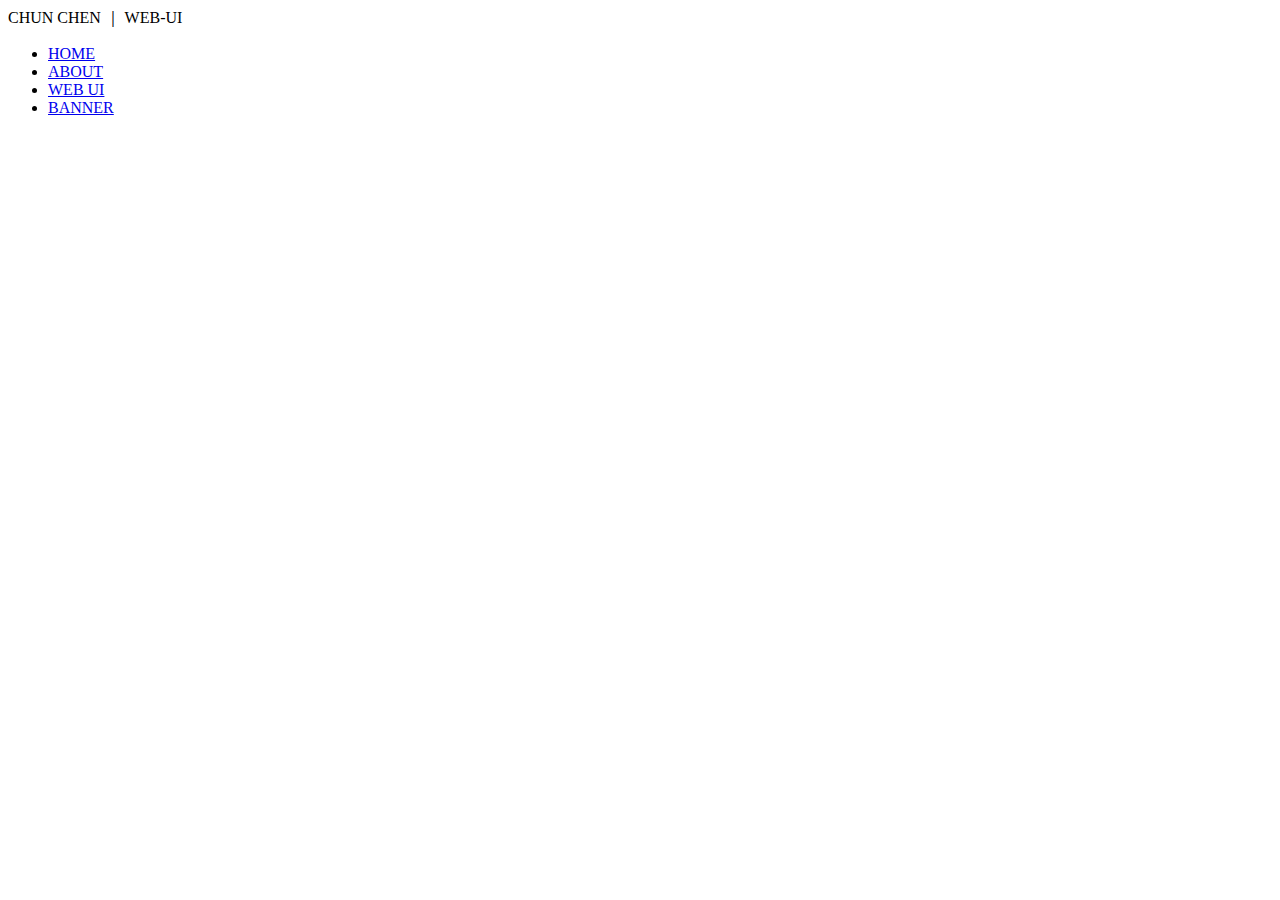
<file: header.html>
<!DOCTYPE html>
<html lang="en">
<head>
    <meta charset="UTF-8">
    <meta name="viewport" content="width=device-width, initial-scale=1.0">
    <title></title>
</head>
<body>
    <!-- <div class="container-fulid header"> -->
        <div class="web">
            <div class="web-title">CHUN CHEN ｜ WEB-UI</div>
            <div class="web-nav">
                <ul class="navBar">
                    <li>
                        <a class="active" href="index.html">HOME</a>
                    </li>
                    <li>
                        <a href="javascript:;">ABOUT</a>
                    </li>
                    <li>
                        <a href="webui.html">WEB UI</a>
                    </li>
                    <li>
                        <a href="javascript:;">BANNER</a>
                    </li>
                </ul>
            </div>
        </div>
        <div class="header-bgc">
        </div>
    <!-- </div> -->
</body>
</html>
</file>
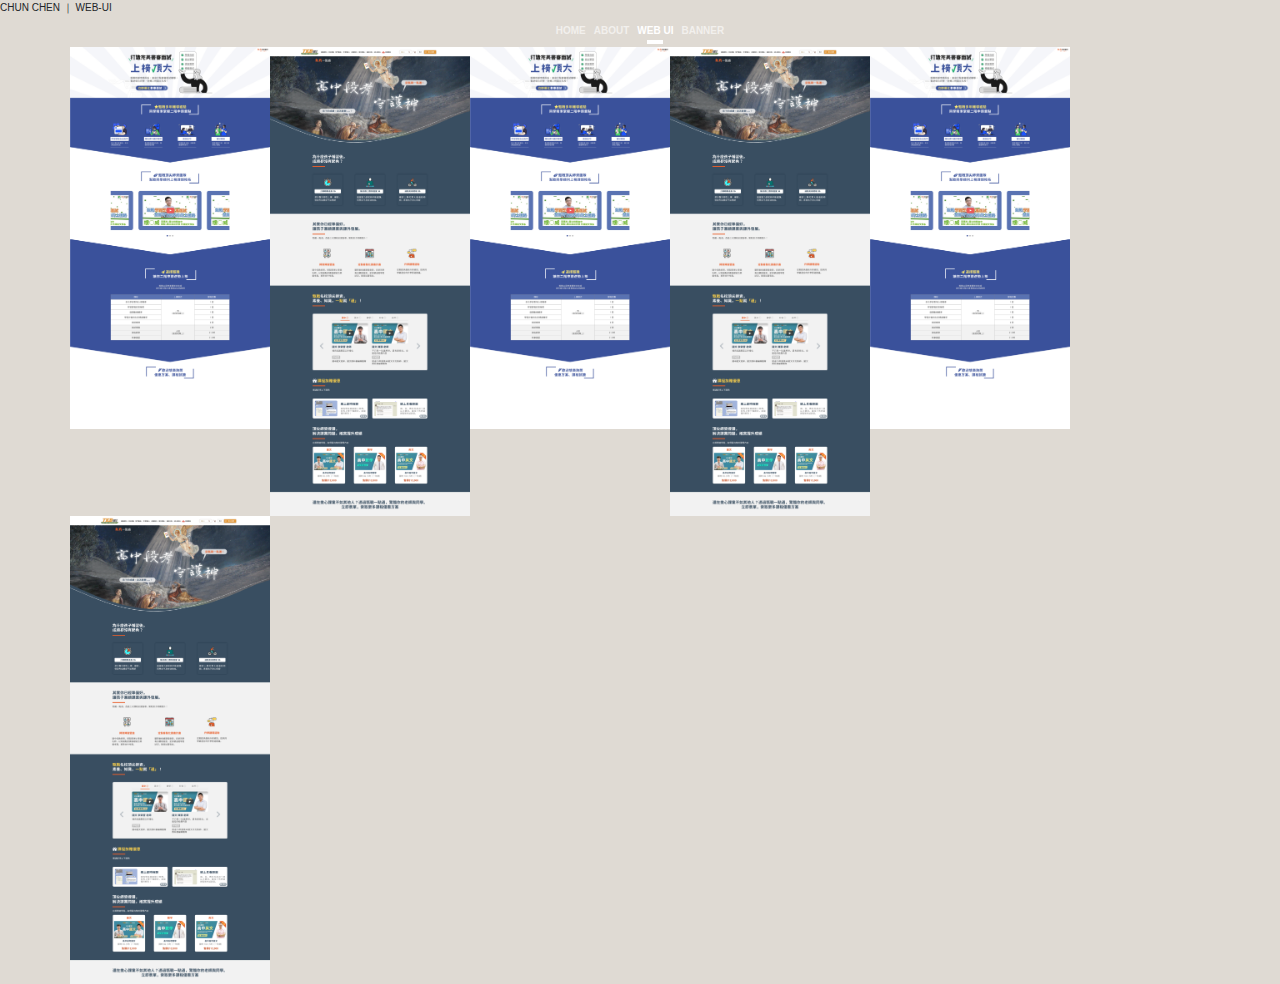
<file: webui.html>
<!DOCTYPE html>
<html lang="en">
<head>
    <meta charset="UTF-8">
    <!-- <meta name="viewport" content="width=device-width, initial-scale=1.0"> -->
    <meta name="viewport" content="width=device-width, initial-scale=1, minimum-scale=1, maximum-scale=1"/>
    <title>CHUN CHEN ｜ WEB-UI</title>
    <!-- Bootstrap -->
    <link rel="stylesheet" href="https://cdn.jsdelivr.net/npm/bootstrap@3.4.1/dist/css/bootstrap.min.css" integrity="sha384-HSMxcRTRxnN+Bdg0JdbxYKrThecOKuH5zCYotlSAcp1+c8xmyTe9GYg1l9a69psu" crossorigin="anonymous">
    <!-- Link Swiper's CSS -->
    <link rel="stylesheet" href="https://unpkg.com/swiper/swiper-bundle.min.css"/>

    <link rel="stylesheet" href="./css/style.css">
</head>
<body id="webUi">
    <div class="container-fulid header">
        <div class="web-title">CHUN CHEN ｜ WEB-UI</div>
        <ul class="navBar">
            <li>
                <a href="index.html">HOME</a>
            </li>
            <li>
                <a href="javascript:;">ABOUT</a>
            </li>
            <li>
                <a class="active" href="webui.html">WEB UI</a>
            </li>
            <li>
                <a href="javascript:;">BANNER</a>
            </li>
        </ul>
        <div class="header-bgc">
        </div>
    </div>
    <div class="container edmBlock">
        <div class="d-flex flex-wrap w-100">
            
            <a href="https://www.tkbgo.com.tw/go_edm/edm220/index.jsp" target="_blank">
                <img src="img/edm01.png" alt="" style="max-width: 200px;">
            </a>
            <a href="https://www.tkbgo.com.tw/go_edm/edm665/index.jsp" target="_blank">
                <img src="img/edm02.png" alt="" style="max-width: 200px;">
            </a>
            <a href="https://www.tkbgo.com.tw/go_edm/edm220/index.jsp" target="_blank">
                <img src="img/edm01.png" alt="" style="max-width: 200px;">
            </a>
            <a href="https://www.tkbgo.com.tw/go_edm/edm665/index.jsp" target="_blank">
                <img src="img/edm02.png" alt="" style="max-width: 200px;">
            </a>
            <a href="https://www.tkbgo.com.tw/go_edm/edm220/index.jsp" target="_blank">
                <img src="img/edm01.png" alt="" style="max-width: 200px;">
            </a>
            <a href="https://www.tkbgo.com.tw/go_edm/edm665/index.jsp" target="_blank">
                <img src="img/edm02.png" alt="" style="max-width: 200px;">
            </a>
            

        </div>
    </div>
    <div class="container-fulid footer">

    </div>
    <!-- jquery -->
    <script src="https://code.jquery.com/jquery-3.6.0.js" integrity="sha256-H+K7U5CnXl1h5ywQfKtSj8PCmoN9aaq30gDh27Xc0jk=" crossorigin="anonymous"></script>
    <script src="./js/main.js"></script>
    <script>
        $(document).ready(function () {

            var swiper = new Swiper(".swiper-container", {
                cssMode: true,
                navigation: {
                    nextEl: ".swiper-button-next",
                    prevEl: ".swiper-button-prev",
                },
                pagination: {
                    el: ".swiper-pagination",
                },
                mousewheel: true,
                keyboard: true,

                observer: true, //修改swiper自己或子元素时，自动初始化swiper
                observeParents: true, //修改swiper的父元素时，自动初始化swiper
            });

        })
    </script>
    <!-- swiper -->
    <script defer src="https://unpkg.com/swiper/swiper-bundle.min.js"></script>
    
</body>
</html>
</file>
